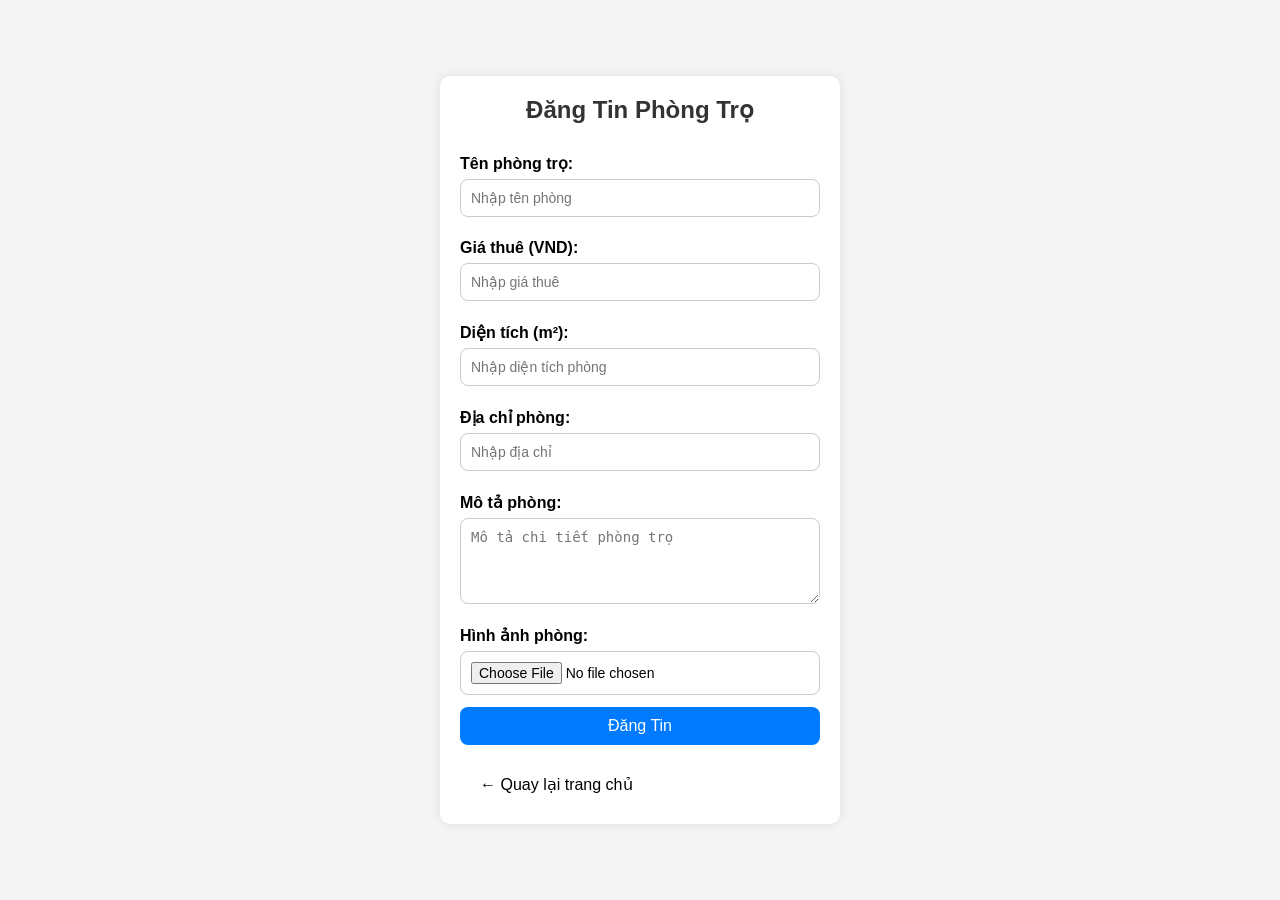
<file: Dang_tin.html>
<!DOCTYPE html>
<html lang="vi">
<head>
  <meta charset="UTF-8">
  <meta name="viewport" content="width=device-width, initial-scale=1.0">
  <title>Đăng Tin Phòng Trọ</title>
  <link rel="stylesheet" href="Dang_tin.css">
</head>
<body>
  <div class="container">
    <h2>Đăng Tin Phòng Trọ</h2>
    <form action="#" method="POST" class="form-container">
      <label for="roomName">Tên phòng trọ:</label>
      <input type="text" id="roomName" name="roomName" placeholder="Nhập tên phòng" required>

      <label for="roomPrice">Giá thuê (VND):</label>
      <input type="number" id="roomPrice" name="roomPrice" placeholder="Nhập giá thuê" required>

      <label for="roomSize">Diện tích (m²):</label>
      <input type="number" id="roomSize" name="roomSize" placeholder="Nhập diện tích phòng" required>

      <label for="roomLocation">Địa chỉ phòng:</label>
      <input type="text" id="roomLocation" name="roomLocation" placeholder="Nhập địa chỉ" required>

      <label for="roomDescription">Mô tả phòng:</label>
      <textarea id="roomDescription" name="roomDescription" rows="4" placeholder="Mô tả chi tiết phòng trọ" required></textarea>

      <label for="roomImage">Hình ảnh phòng:</label>
      <input type="file" id="roomImage" name="roomImage" accept="image/*">

      <button onclick="alert('Success')" type="submit" class="submit-btn">Đăng Tin</button>
    </form>
    <a href="index.html">← Quay lại trang chủ</a>
  </div>
</body>
</html>
</file>
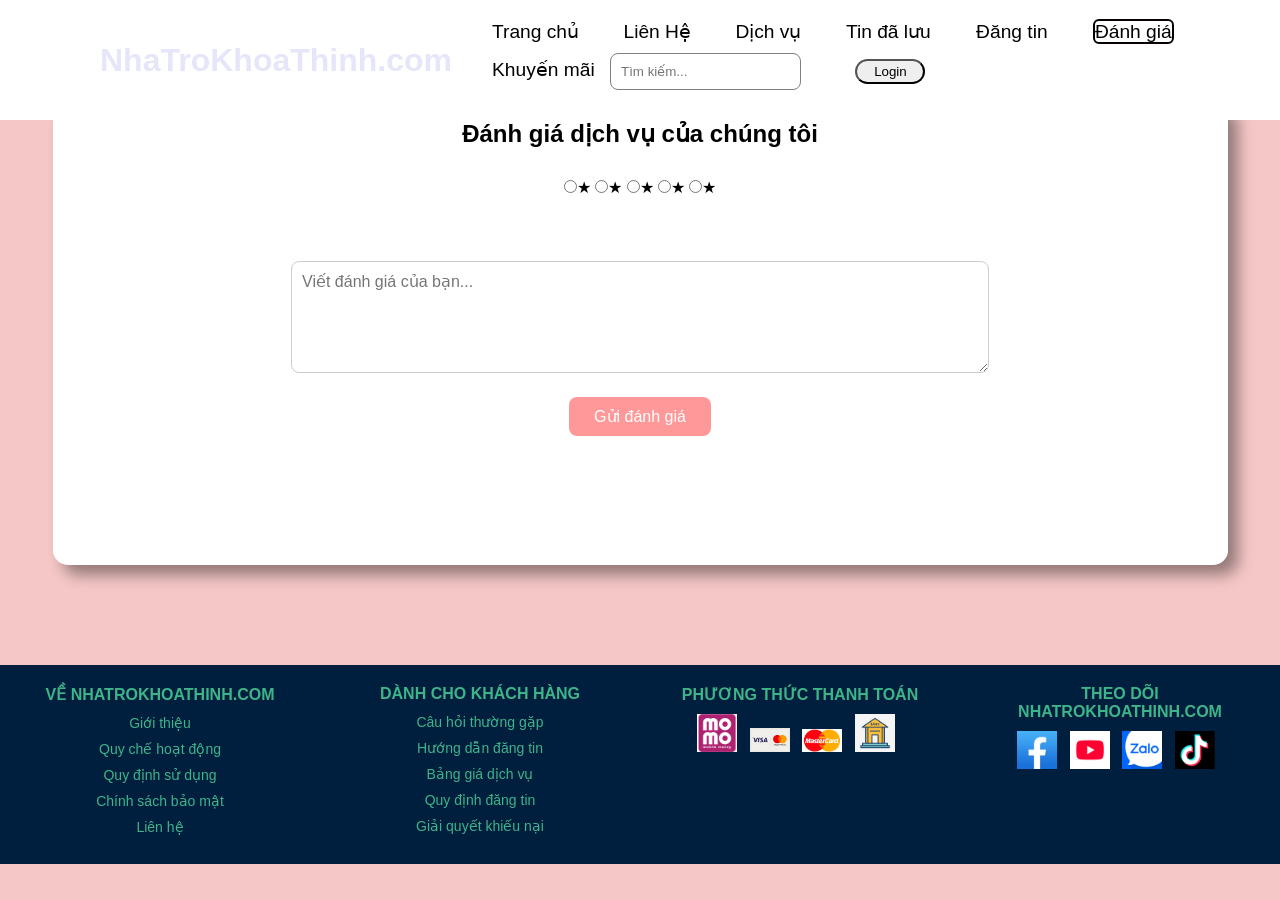
<file: danh_gia.html>
<!DOCTYPE html>
<html lang="en">
<head>
    <meta charset="UTF-8">
    <meta name="viewport" content="width=device-width, initial-scale=1.0">
    <title>Đánh giá</title>
    <link rel="stylesheet" href="danh_gia.css">
</head>
<body>
    <header>
        <h2 class="logo">NhaTroKhoaThinh.com</h2>
        <nav class="navigation">
            <a href="index.html">Trang chủ</a>
            <a href="lien_he.html" class="btnlienhe-popup">Liên Hệ</a>
            <a href="dich_vu.html">Dịch vụ</a>
            <a href="Quan-li-thue-phong.html">Tin đã lưu </a>
            <a href="Dang_tin.html">Đăng tin </a>
            <a href="danh-gia.html" class="btndanhgia-popup">Đánh giá</a>
            <a href="khuyen_mai.html">Khuyến mãi </a>
            <input type="text" class="search-box" placeholder="Tìm kiếm...">
            <a href="dang_nhap_dang_ky.html">
                <button class="btnlogin-popup">Login</button>
            </a>
        </nav>
    </header>

    <div class="Khung_danh_gia">
        <h2 style="text-align: center; margin-top: 20px;">Đánh giá dịch vụ của chúng tôi</h2>
    
        <div class="rating" id="rating" style="text-align: center; margin-top: 30px;">
            <input type="radio" id="star5" name="rating" value="5"><label for="star5" data-desc="Tuyệt vời">★</label>
            <input type="radio" id="star4" name="rating" value="4"><label for="star4" data-desc="Tốt">★</label>
            <input type="radio" id="star3" name="rating" value="3"><label for="star3" data-desc="Bình thường">★</label>
            <input type="radio" id="star2" name="rating" value="2"><label for="star2" data-desc="Tệ">★</label>
            <input type="radio" id="star1" name="rating" value="1"><label for="star1" data-desc="Rất tệ">★</label>
        </div>
    
        <div id="description" style="text-align: center; font-size: 18px; color: #333; margin-top: 10px; min-height: 24px;"></div>
    
        <div style="text-align: center; margin-top: 30px;">
            <textarea placeholder="Viết đánh giá của bạn..." rows="5" cols="70" style="padding: 10px; font-size: 16px; border-radius: 8px; border: 1px solid #ccc;"></textarea>
        </div>
    
        <div style="text-align: center; margin-top: 20px;">
            <button onclick="alert('Đã gửi thành công <3')" style="padding: 10px 25px; font-size: 16px; background-color: #ff9999; border: none; border-radius: 8px; color: white; cursor: pointer;">
                Gửi đánh giá
            </button>
        </div>
    </div>

    <footer>
        <div class="footer-container">
            <div class="footer-column">
                <h3>VỀ NHATROKHOATHINH.COM</h3>
                <ul>
                    <li><a href="#">Giới thiệu</a></li>
                    <li><a href="#">Quy chế hoạt động</a></li>
                    <li><a href="#">Quy định sử dụng</a></li>
                    <li><a href="#">Chính sách bảo mật</a></li>
                    <li><a href="lien_he.html">Liên hệ</a></li>
                </ul>
            </div>
    
            <div class="footer-column">
                <h3>DÀNH CHO KHÁCH HÀNG</h3>
                <ul>
                    <li><a href="#">Câu hỏi thường gặp</a></li>
                    <li><a href="#">Hướng dẫn đăng tin</a></li>
                    <li><a href="#">Bảng giá dịch vụ</a></li>
                    <li><a href="#">Quy định đăng tin</a></li>
                    <li><a href="#">Giải quyết khiếu nại</a></li>
                </ul>
            </div>
    
            <div class="footer-column">
                <h3>PHƯƠNG THỨC THANH TOÁN</h3>
                <div class="payment-methods">
                    <img src="momo.png" alt="MoMo">
                    <img src="visa.png" alt="Visa">
                    <img src="master_card.jpg" alt="MasterCard">
                    <img src="bank.png" alt="Ngân hàng">
                </div>
            </div>
    
            <div class="footer-column">
                <h3>THEO DÕI NHATROKHOATHINH.COM</h3>
                <div class="social-icons">
                    <a href="https://www.facebook.com/trinh.khoa.9083?locale=vi_VN"><img src="facebook.jpg" alt="Facebook"></a>
                    <a href="https://www.youtube.com/"><img src="youtube.png" alt="YouTube"></a>
                    <a href="https://chat.zalo.me/"><img src="zalo.png" alt="Zalo"></a>
                    <a href="https://www.tiktok.com/vi-VN/"><img src="tiktok.png" alt="TikTok"></a>
                </div>
            </div>
        </div>
    </footer>

    <script>
        const labels = document.querySelectorAll('.rating label');
        const descBox = document.getElementById('description');
    
        labels.forEach(label => {
            label.addEventListener('mouseenter', () => {
                descBox.textContent = label.getAttribute('data-desc');
            });
            label.addEventListener('mouseleave', () => {
                descBox.textContent = '';
            });
        });
    </script>

</body>
</html>
</file>
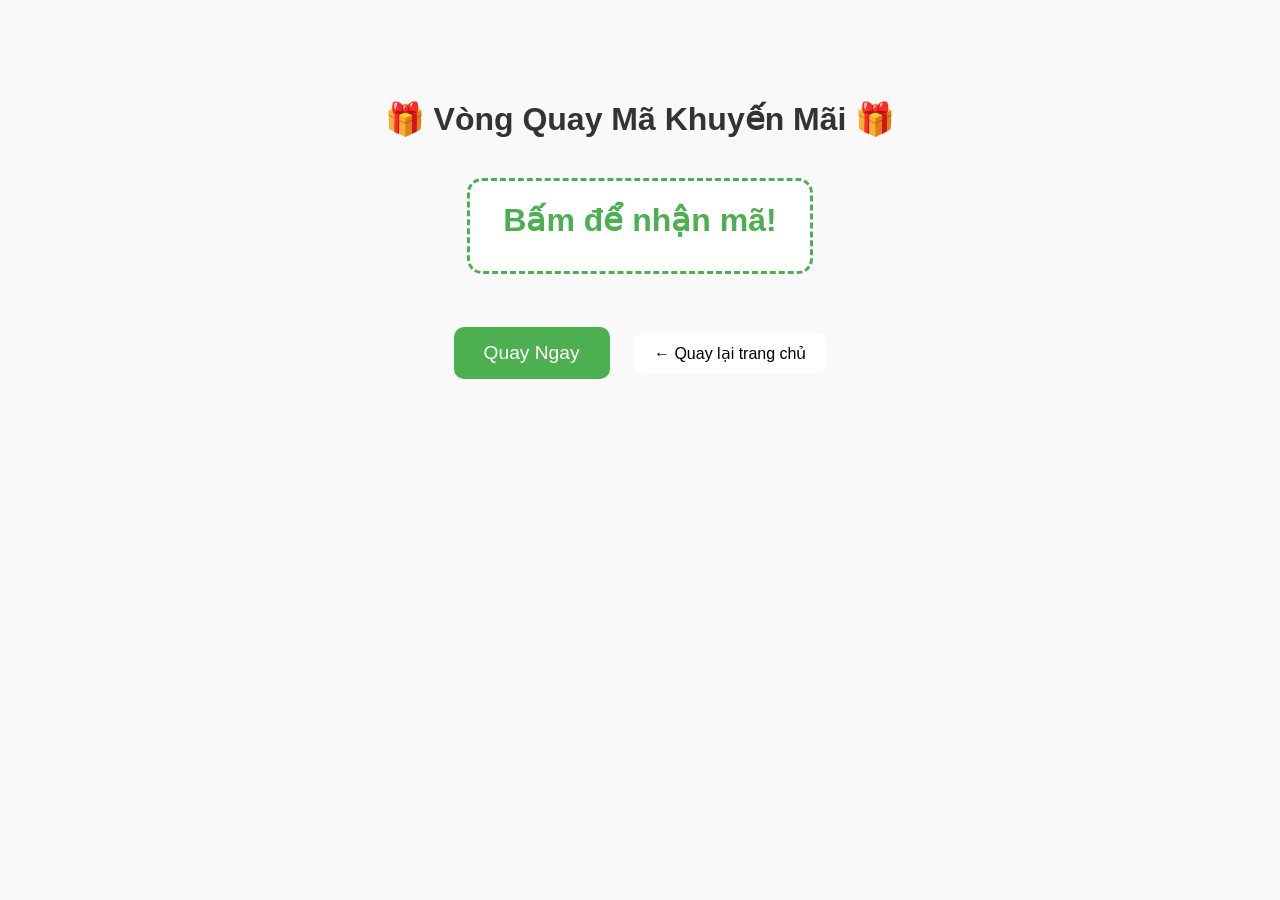
<file: khuyen_mai.html>
<!DOCTYPE html>
<html lang="vi">
<head>
  <meta charset="UTF-8">
  <title>Vòng Quay Mã Khuyến Mãi</title>
  <style>
    body {
      font-family: 'Segoe UI', sans-serif;
      text-align: center;
      margin-top: 100px;
      background: #f9f9f9;
    }

    h1 {
      color: #333;
    }

    #code-box {
      font-size: 2rem;
      margin: 40px auto;
      padding: 20px;
      width: 300px;
      background-color: #fff;
      border: 3px dashed #4caf50;
      border-radius: 15px;
      color: #4caf50;
      font-weight: bold;
      min-height: 50px;
    }

    button {
      padding: 15px 30px;
      font-size: 1.2rem;
      background-color: #4caf50;
      color: white;
      border: none;
      border-radius: 10px;
      cursor: pointer;
      transition: 0.3s;
    }

    button:hover {
      background-color: #1ff5c0;
    }
    a {
      display: inline-block;
      margin-top: 20px;
      margin-left: 20px;
      text-decoration: none;
      background-color: #ffffff;
      color: rgb(0, 0, 0);
      padding: 10px 20px;
      border-radius: 8px;
    }

    a:hover {
      background-color: rgb(197, 193, 193);
    }
  </style>
</head>
<body>

  <h1>🎁 Vòng Quay Mã Khuyến Mãi 🎁</h1>

  <div id="code-box">Bấm để nhận mã!</div>
  <button onclick="spin()">Quay Ngay</button>

  <script>
    const promoCodes = [
      "GIAM10K",
      "FREESHIP20",
      "TANG30K",
      "LUCKY40",
      "SALE50%",
      "FREE100K",
      "KHOAIVIP2025",
      "Chúc bạn may mắn lần  sau ",
      "giảm 50% voucher đặt xe",

    ];

    function spin() {
      const codeBox = document.getElementById("code-box");
      const randomIndex = Math.floor(Math.random() * promoCodes.length);
      const randomCode = promoCodes[randomIndex];

      codeBox.textContent = "🎲 Đang quay...";
      setTimeout(() => {
        codeBox.textContent = `🎉 Mã của bạn: ${randomCode}`;
      }, 1000);
    }
  </script>
<a href="index.html">← Quay lại trang chủ</a>
</body>
</html>
</file>
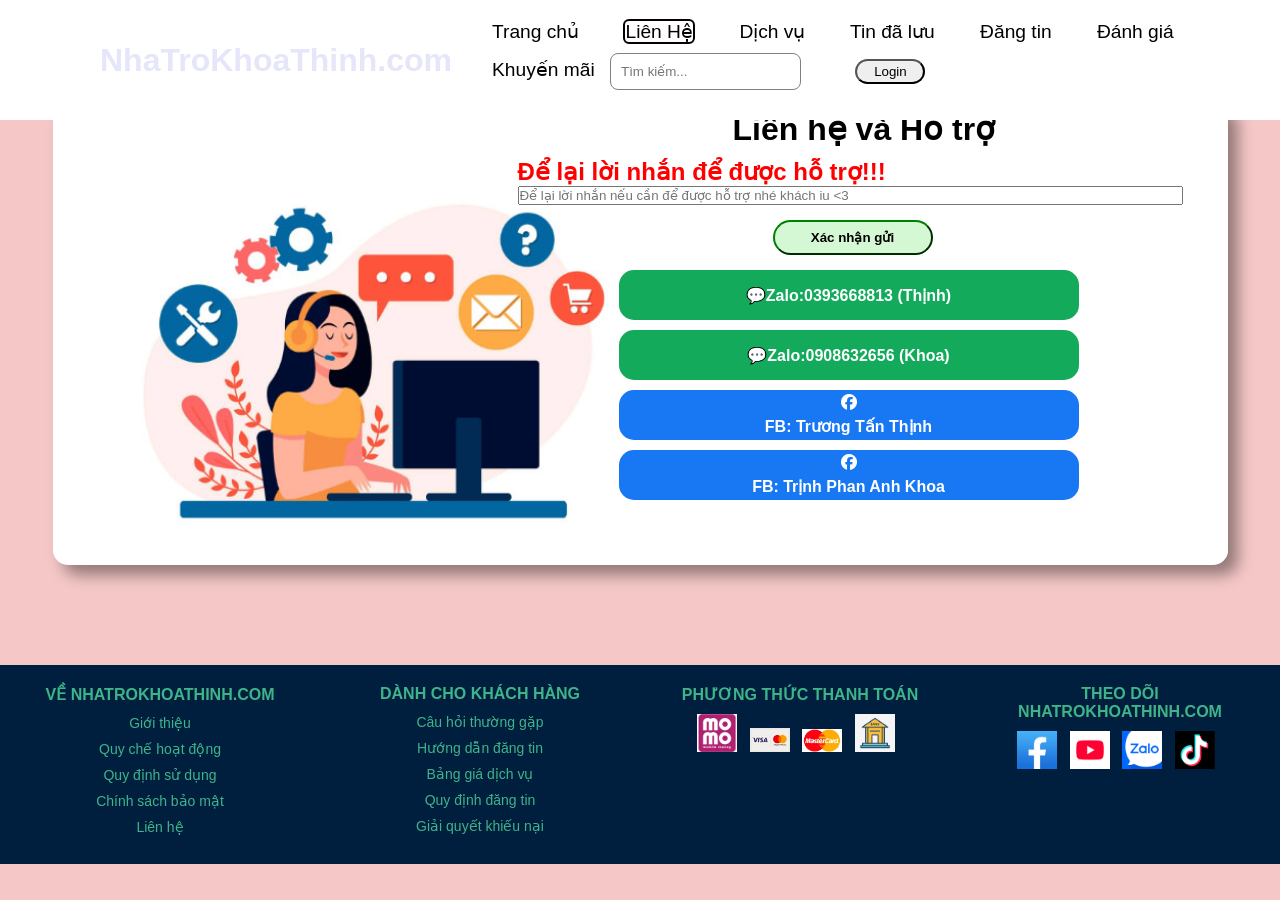
<file: lien_he.html>
<!DOCTYPE html>
<html lang="vi">
<head>
    <meta charset="UTF-8">
    <meta name="viewport" content="width=device-width, initial-scale=1.0">
    <title>Liên hệ</title>
    <link rel="stylesheet" href="lien_he.css">
    <link rel="stylesheet" href="https://cdnjs.cloudflare.com/ajax/libs/font-awesome/6.4.2/css/all.min.css">
</head>
<body>
    <header>
        <h2 class="logo">NhaTroKhoaThinh.com</h2>
        <nav class="navigation">
            <a href="index.html">Trang chủ</a>
            <a href="lien_he.html" class="btnlienhe-popup">Liên Hệ</a>
            <a href="dich_vu.html">Dịch vụ</a>
            <a href="Quan-li-thue-phong.html">Tin đã lưu </a>
            <a href="Dang_tin.html">Đăng tin </a>
            <a href="danh_gia.html">Đánh giá</a>
            <a href="khuyen_mai.html">Khuyến mãi </a>
            <input type="text" class="search-box" placeholder="Tìm kiếm...">
            <a href="dang_nhap_dang_ky.html">
                <button class="btnlogin-popup">Login</button>
            </a>
        </nav>
    </header>

    <div class="Khung_lien_he">
        <div class="name1">
            <h1>Liên hệ và Hỗ trợ</h1>
        </div>

        <div class="Anh">
            <img src="Cham-soc-KH.jpg" class="HA" alt="Ảnh chăm sóc khách hàng">
        </div>

        <div class="Khung_nhan">
            <h2 class="chu-nhan">Để lại lời nhắn để được hỗ trợ!!!</h2>

            <form action="" method="POST">
                <input type="text" class="TEXT" name="Loi_nhan" placeholder="Để lại lời nhắn nếu cần để được hỗ trợ nhé khách iu <3">
                <button type="submit" class="submit"><b>Xác nhận gửi</b></button>
            </form>

            <p id="successMsg" style="color: green; font-weight: bold;"></p>
        </div>

        <div class="Zalo-container">
            <a href="https://zalo.me/0393668813" target="_blank" style="text-decoration: none; color: inherit;">
                <div class="Zalo1"><b>💬Zalo:0393668813 (Thịnh)</b></div>
            </a>
            <a href="https://zalo.me/0908632656" target="_blank" style="text-decoration: none; color: inherit;">
                <div class="Zalo2"><b>💬Zalo:0908632656 (Khoa)</b></div>
            </a>
        </div>

        <div class="fb-container">
            <a href="https://www.facebook.com/thinh.tan.9674/" target="_blank" style="text-decoration: none; color: inherit;">
                <div class="Facebook1"><i class="fa-brands fa-facebook"></i><b> FB: Trương Tấn Thịnh</b></div>
            </a>
            <a href="https://www.facebook.com/trinh.khoa.9083?locale=vi_VN" target="_blank" style="text-decoration: none; color: inherit;">
                <div class="Facebook2"><i class="fa-brands fa-facebook"></i><b> FB: Trịnh Phan Anh Khoa</b></div>
            </a>
        </div>
    </div>

    <footer>
        <div class="footer-container">
            <div class="footer-column">
                <h3>VỀ NHATROKHOATHINH.COM</h3>
                <ul>
                    <li><a href="#">Giới thiệu</a></li>
                    <li><a href="#">Quy chế hoạt động</a></li>
                    <li><a href="#">Quy định sử dụng</a></li>
                    <li><a href="#">Chính sách bảo mật</a></li>
                    <li><a href="lien_he.html">Liên hệ</a></li>
                </ul>
            </div>
    
            <div class="footer-column">
                <h3>DÀNH CHO KHÁCH HÀNG</h3>
                <ul>
                    <li><a href="#">Câu hỏi thường gặp</a></li>
                    <li><a href="#">Hướng dẫn đăng tin</a></li>
                    <li><a href="#">Bảng giá dịch vụ</a></li>
                    <li><a href="#">Quy định đăng tin</a></li>
                    <li><a href="#">Giải quyết khiếu nại</a></li>
                </ul>
            </div>
    
            <div class="footer-column">
                <h3>PHƯƠNG THỨC THANH TOÁN</h3>
                <div class="payment-methods">
                    <img src="momo.png" alt="MoMo">
                    <img src="visa.png" alt="Visa">
                    <img src="master_card.jpg" alt="MasterCard">
                    <img src="bank.png" alt="Ngân hàng">
                </div>
            </div>
    
            <div class="footer-column">
                <h3>THEO DÕI NHATROKHOATHINH.COM</h3>
                <div class="social-icons">
                    <a href="https://www.facebook.com/trinh.khoa.9083?locale=vi_VN"><img src="facebook.jpg" alt="Facebook"></a>
                    <a href="https://www.youtube.com/"><img src="youtube.png" alt="YouTube"></a>
                    <a href="https://chat.zalo.me/"><img src="zalo.png" alt="Zalo"></a>
                    <a href="https://www.tiktok.com/vi-VN/"><img src="tiktok.png" alt="TikTok"></a>
                </div>
            </div>
        </div>
    </footer>

    <script src="lien_he.js"></script>
        
</body>
</html>
</file>
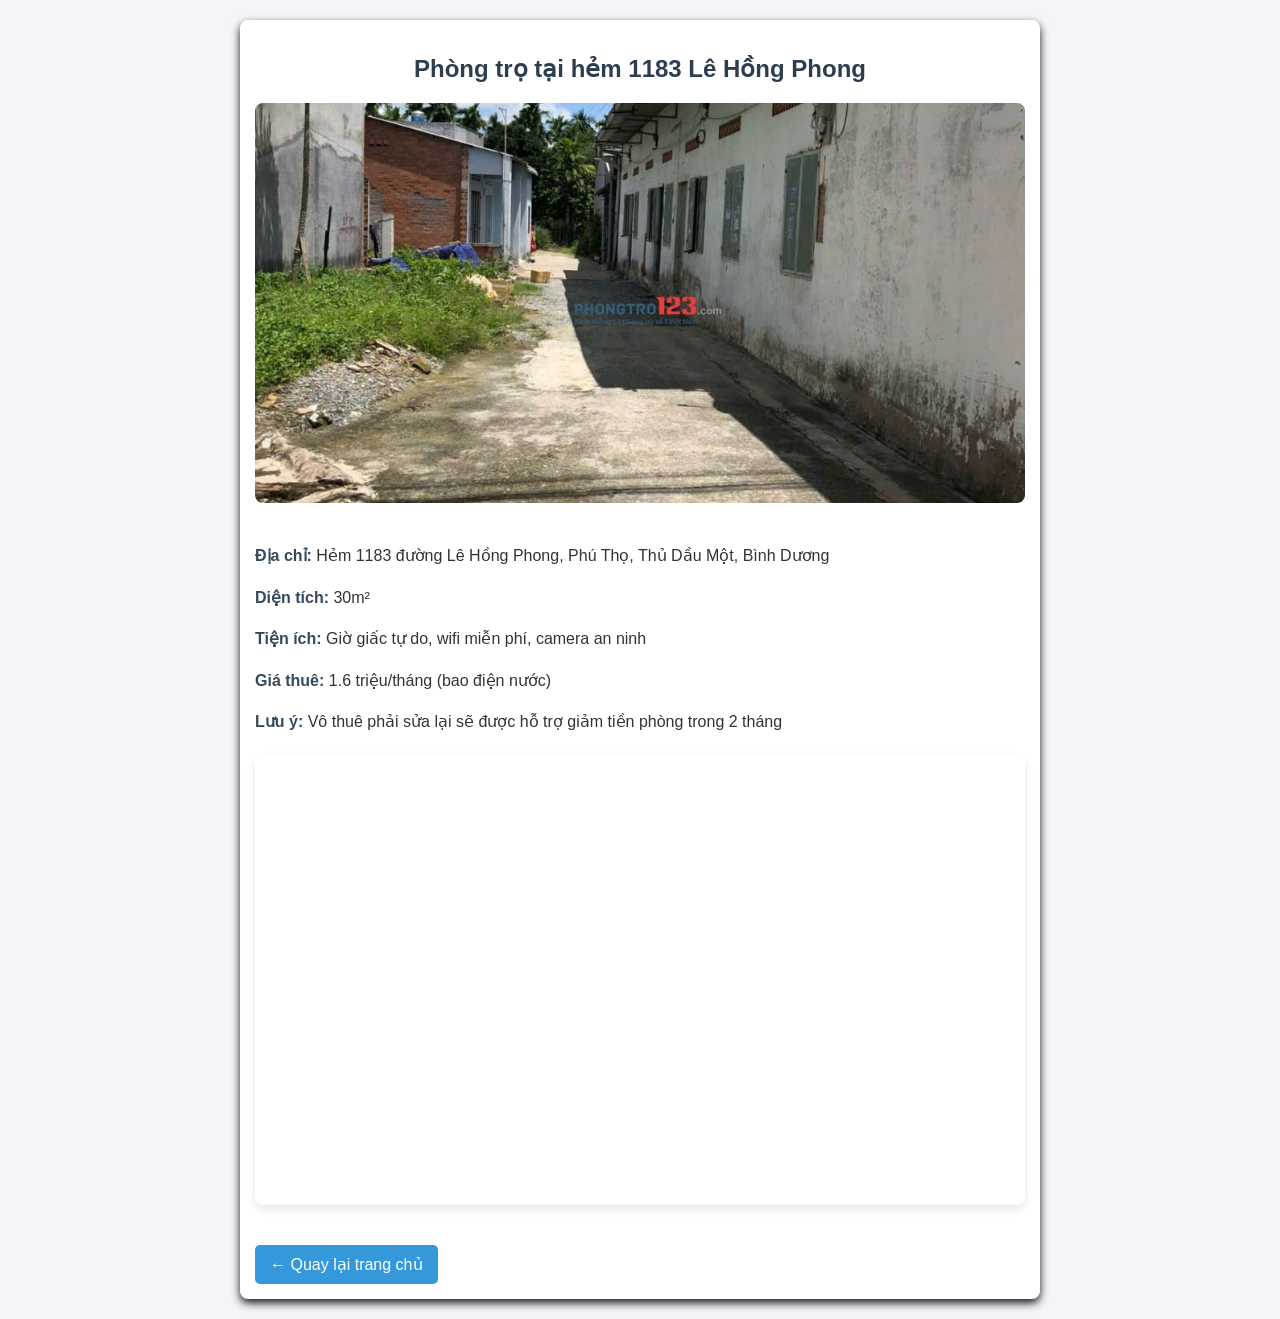
<file: phòng 1.html>
<!DOCTYPE html>
<html lang="vi">
<head>
    <meta charset="UTF-8">
    <title>Chi tiết phòng trọ 1</title>
    <link rel="stylesheet" href="phòng 1.css">
</head>
<body>
    <div class="container">
    <h2>Phòng trọ tại hẻm 1183 Lê Hồng Phong</h2>

    <img src="NT1.jpg" alt="ảnh nhà trọ">

    <p><b>Địa chỉ:</b> Hẻm 1183 đường Lê Hồng Phong, Phú Thọ, Thủ Dầu Một, Bình Dương</p>
    <p><b>Diện tích:</b> 30m²</p>
    <p><b>Tiện ích:</b> Giờ giấc tự do, wifi miễn phí, camera an ninh</p>
    <p><b>Giá thuê:</b> 1.6 triệu/tháng (bao điện nước)</p>
    <p><b>Lưu ý:</b> Vô thuê phải sửa lại sẽ được hỗ trợ giảm tiền phòng trong 2 tháng</p>
    <iframe src="https://www.google.com/maps/embed?pb=!1m18!1m12!1m3!1d3917.0875703028537!2d106.66386647401967!3d10.956757555843692!2m3!1f0!2f0!3f0!3m2!1i1024!2i768!4f13.1!3m3!1m2!1s0x3174d6d100f06f81%3A0x7e1c87aff0299ff9!2zMTE4MyBMw6ogSOG7k25nIFBob25nLCBQaMO6IFRo4buNLCBUaOG7pyBE4bqndSBN4buZdCwgQsOsbmggRMawxqFuZywgVmnhu4d0IE5hbQ!5e0!3m2!1svi!2s!4v1743776348193!5m2!1svi!2s" width="600" height="450" style="border:0;" allowfullscreen="" loading="lazy" referrerpolicy="no-referrer-when-downgrade"></iframe>
    <a href="index.html">← Quay lại trang chủ</a>
    </div>
</body>
</html>
</file>
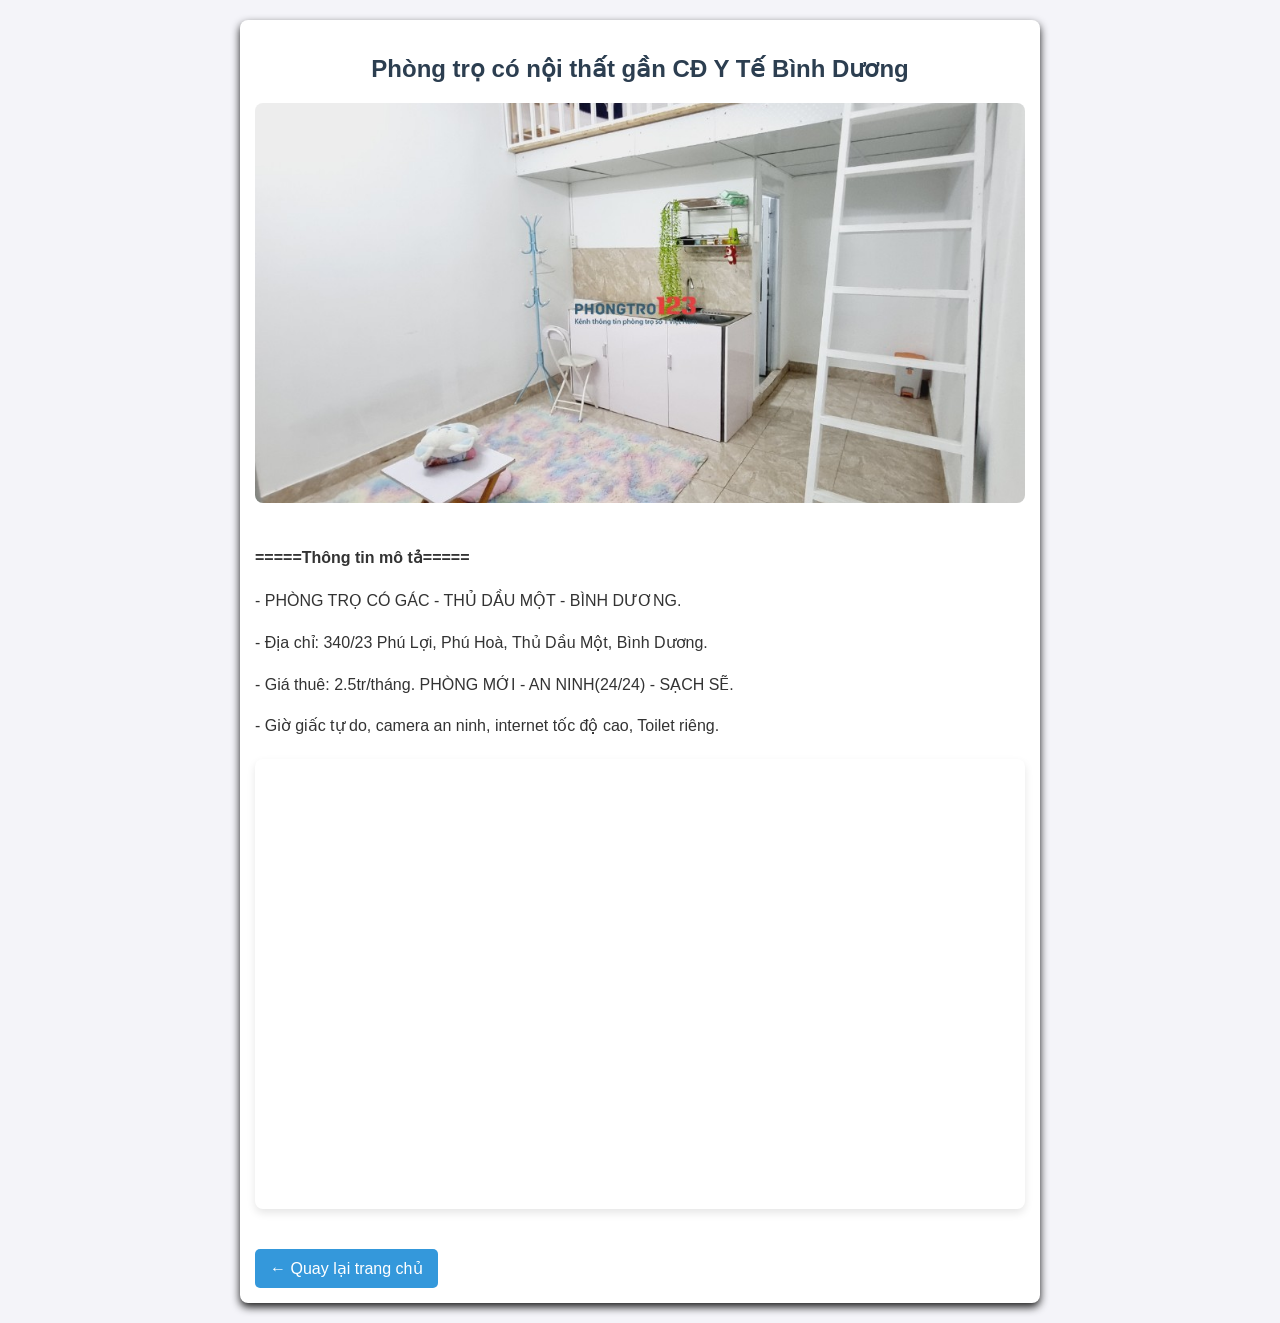
<file: phòng 2.html>
<!DOCTYPE html>
<html lang="vi">
<head>
    <meta charset="UTF-8">
    <title>Thông tin chi tiết phòng 2</title>
    <link rel="stylesheet" href="phòng 2.css">
</head>
<body>
    <div class="container">
    <h2>Phòng trọ có nội thất gần CĐ Y Tế Bình Dương</h2>
    <img src="NT2.jpg" alt="ảnh nhà trọ">
    <h4>=====Thông tin mô tả=====</h4>
        <p>- PHÒNG TRỌ CÓ GÁC - THỦ DẦU MỘT - BÌNH DƯƠNG.</p>
        <p>- Địa chỉ: 340/23 Phú Lợi, Phú Hoà, Thủ Dầu Một, Bình Dương.</p>
        <p>- Giá thuê: 2.5tr/tháng. PHÒNG MỚI - AN NINH(24/24) - SẠCH SẼ.</p>
        <p>- Giờ giấc tự do, camera an ninh, internet tốc độ cao, Toilet riêng.</p>
        <iframe src="https://www.google.com/maps/embed?pb=!1m18!1m12!1m3!1d3916.7530073496723!2d106.67579497401995!3d10.982006555370209!2m3!1f0!2f0!3f0!3m2!1i1024!2i768!4f13.1!3m3!1m2!1s0x3174d0df3d67dda1%3A0xb12be79f54dc541c!2zMjMgMzQwLCBQaMO6IEhvw6AsIFRo4bunIEThuqd1IE3hu5l0LCBCw6xuaCBExrDGoW5nLCBWaeG7h3QgTmFt!5e0!3m2!1svi!2s!4v1743777021573!5m2!1svi!2s" width="600" height="450" style="border:0;" allowfullscreen="" loading="lazy" referrerpolicy="no-referrer-when-downgrade"></iframe>
    <a href="index.html">← Quay lại trang chủ</a>
    </div>
</body>
</html>
</file>
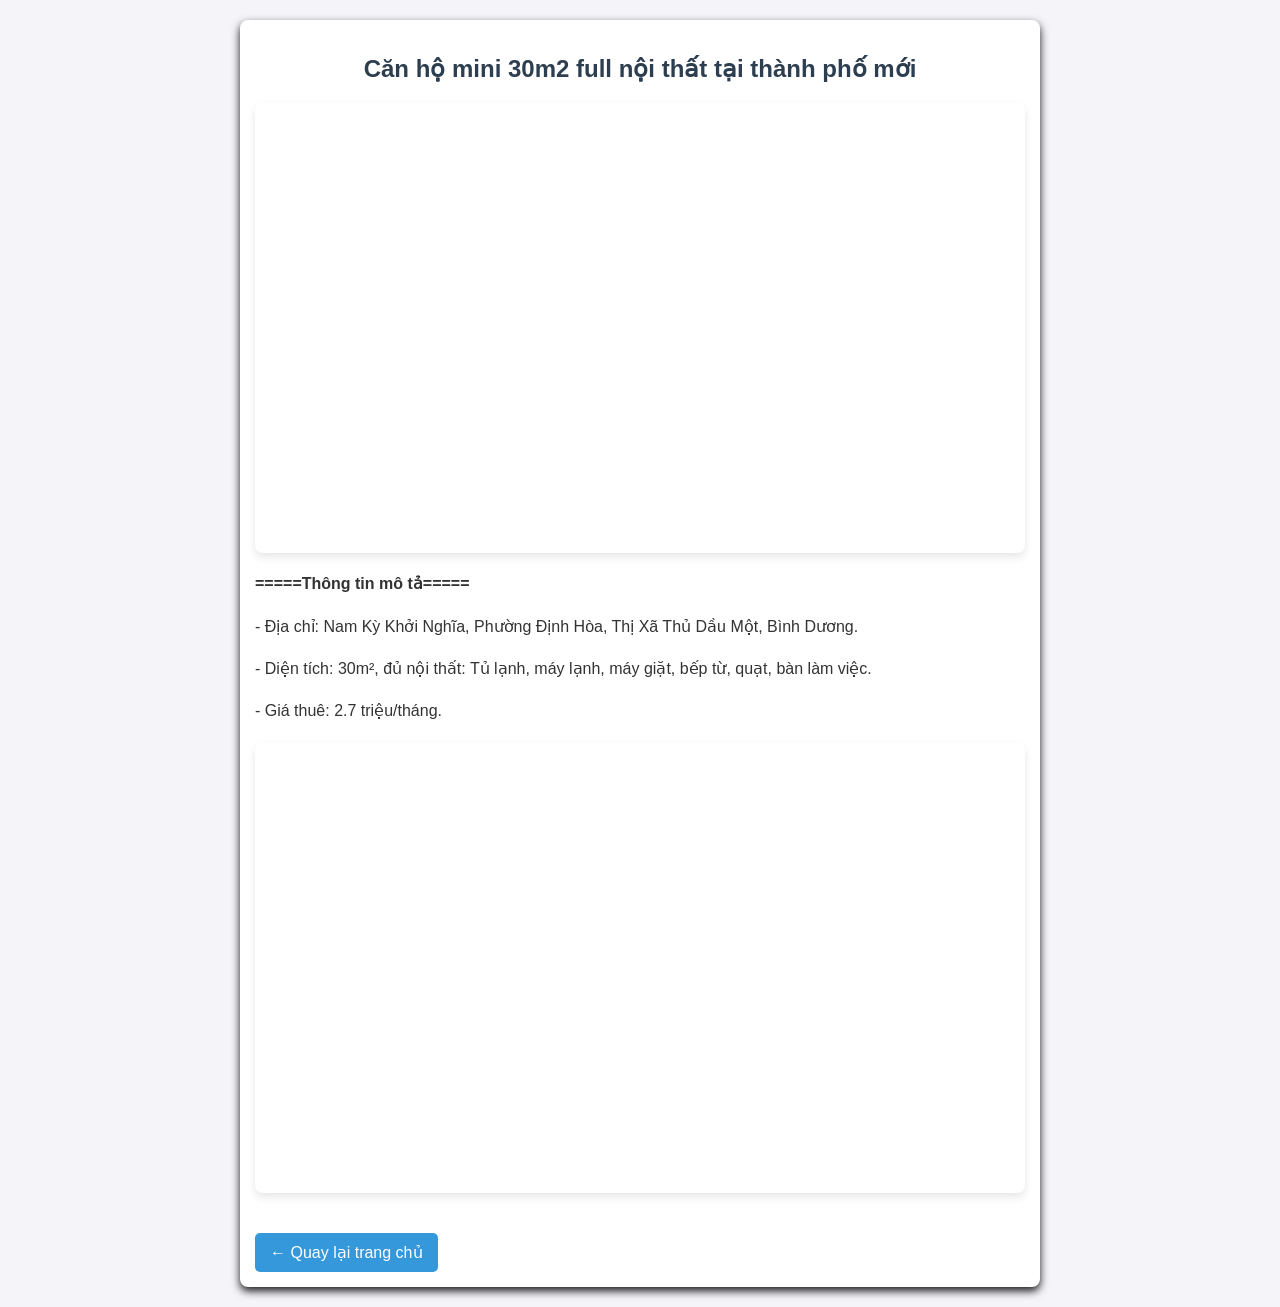
<file: phòng 4.html>
<!DOCTYPE html>
<html lang="en">
<head>
    <meta charset="UTF-8">
    <meta name="viewport" content="width=device-width, initial-scale=1.0">
    <title>Thông tin chi tiết phòng 4</title>
    <link rel="stylesheet" href="phòng 4.css">
    
</head>
<body>
    <div class="container">
    <div class="NT4">
        <h2> Căn hộ mini 30m2 full nội thất tại thành phố mới</h2>
        <iframe src="https://www.youtube.com/embed/aixAC2UC_L4" allowfullscreen></iframe>
  
    <h4>=====Thông tin mô tả=====</h4>
    <p>- Địa chỉ: Nam Kỳ Khởi Nghĩa, Phường Định Hòa, Thị Xã Thủ Dầu Một, Bình Dương.</p>
    <p>- Diện tích: 30m², đủ nội thất: Tủ lạnh, máy lạnh, máy giặt, bếp từ, quạt, bàn làm việc.</p>
    <p>- Giá thuê: 2.7 triệu/tháng.</p>
        <iframe src="https://www.google.com/maps/embed?pb=!1m18!1m12!1m3!1d3915.770647324828!2d106.66576467402098!3d11.055814753980256!2m3!1f0!2f0!3f0!3m2!1i1024!2i768!4f13.1!3m3!1m2!1s0x3174ce29089f011f%3A0x641e3af320fcc5b8!2zTmFtIEvhu7MgS2jhu59pIE5naMSpYSwgSMOyYSBQaMO6LCBUcC4gVGjhu6cgROG6p3UgTeG7mXQsIELDrG5oIETGsMahbmcsIFZp4buHdCBOYW0!5e0!3m2!1svi!2s!4v1743780289523!5m2!1svi!2s" width="600" height="450" style="border:0;" allowfullscreen="" loading="lazy" referrerpolicy="no-referrer-when-downgrade"></iframe>
        <a href="index.html">← Quay lại trang chủ</a>
     </div>
    </div>
</body>
</html>
</file>
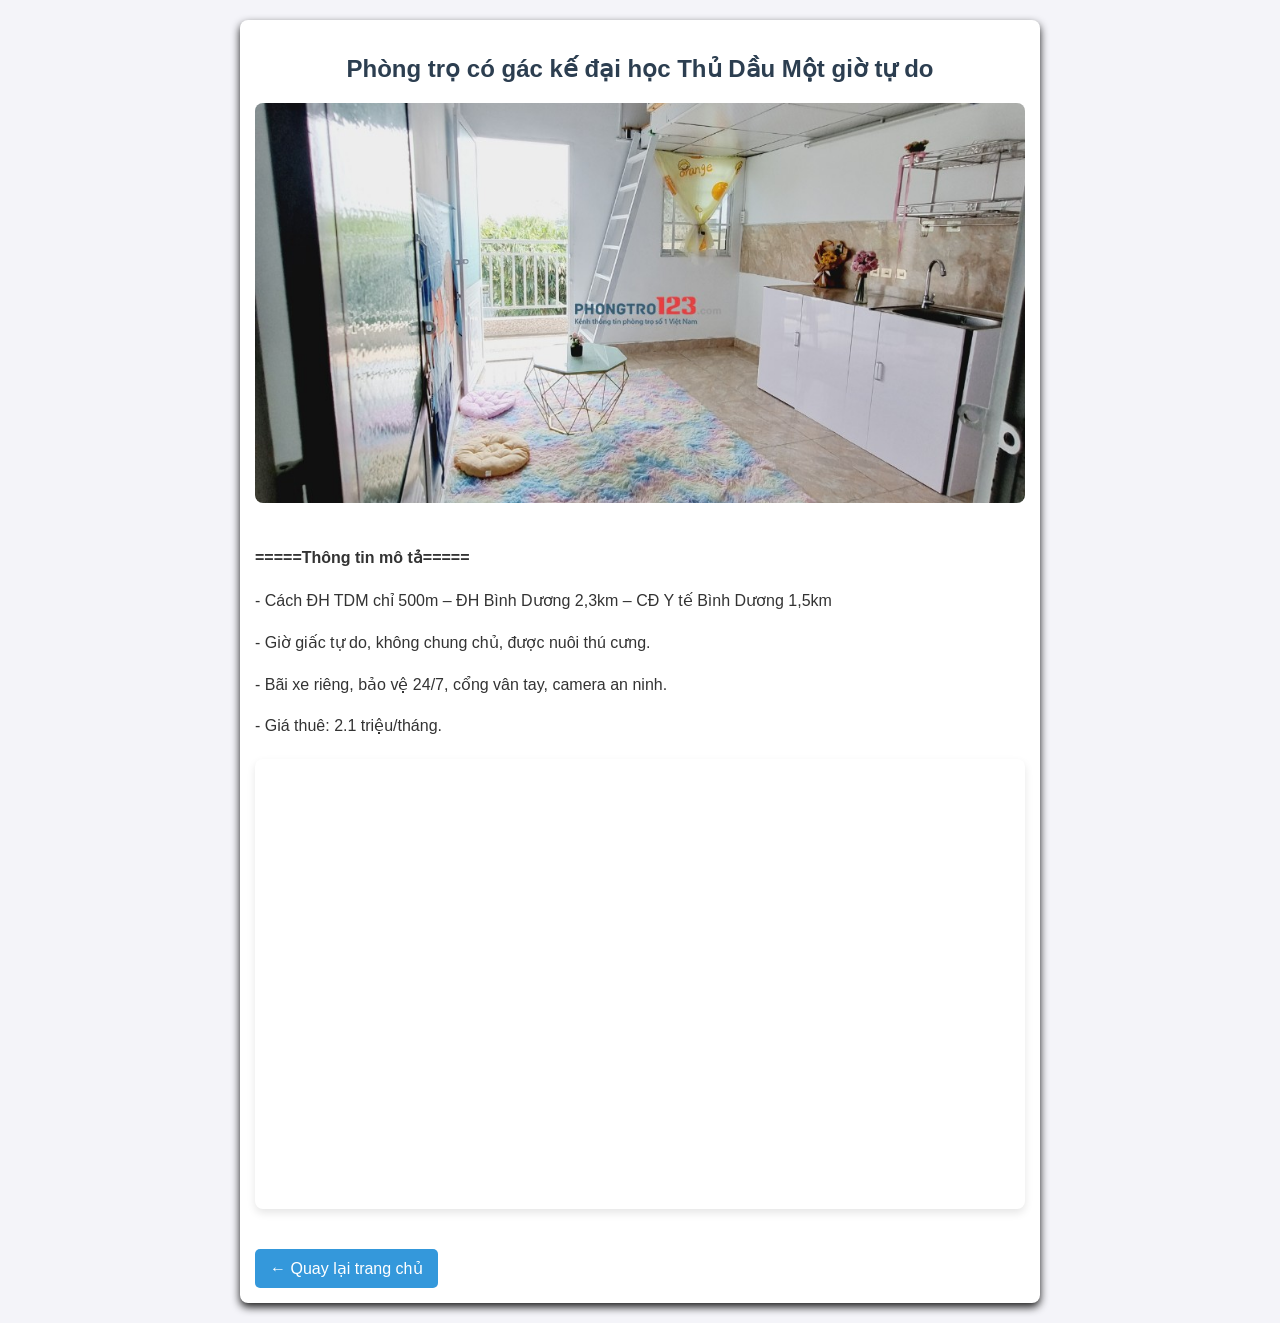
<file: phòng 5.html>
<!DOCTYPE html>
   <html lang="vi">
    <head>
        <meta charset="UTF-8">
        <title>Thông tin chi tiết phòng 5</title>
        <link rel="stylesheet" href="phòng 5.css">
    </head>
    <body>
        <div class="container">
        <h2>Phòng trọ có gác kế đại học Thủ Dầu Một giờ tự do</h2>
        <img src="NT5.jpg" alt="ảnh nhà trọ">
        <h4>=====Thông tin mô tả=====</h4>
        <p>- Cách ĐH TDM chỉ 500m – ĐH Bình Dương 2,3km – CĐ Y tế Bình Dương 1,5km️</p>
        <p>- Giờ giấc tự do, không chung chủ, được nuôi thú cưng.</p>
        <p>- Bãi xe riêng, bảo vệ 24/7, cổng vân tay, camera an ninh.</p>
        <p>- Giá thuê: 2.1 triệu/tháng.</p>
     <iframe src="https://www.google.com/maps/embed?pb=!1m18!1m12!1m3!1d3916.7530073496723!2d106.67579497401995!3d10.982006555370209!2m3!1f0!2f0!3f0!3m2!1i1024!2i768!4f13.1!3m3!1m2!1s0x3174d0df3d67dda1%3A0xb12be79f54dc541c!2zMjMgMzQwLCBQaMO6IEhvw6AsIFRo4bunIEThuqd1IE3hu5l0LCBCw6xuaCBExrDGoW5nLCBWaeG7h3QgTmFt!5e0!3m2!1svi!2s!4v1743777021573!5m2!1svi!2s" width="600" height="450" style="border:0;" allowfullscreen="" loading="lazy" referrerpolicy="no-referrer-when-downgrade"></iframe>
        <a href="index.html">← Quay lại trang chủ</a>
        </div>
    </body>
    </html>
</file>
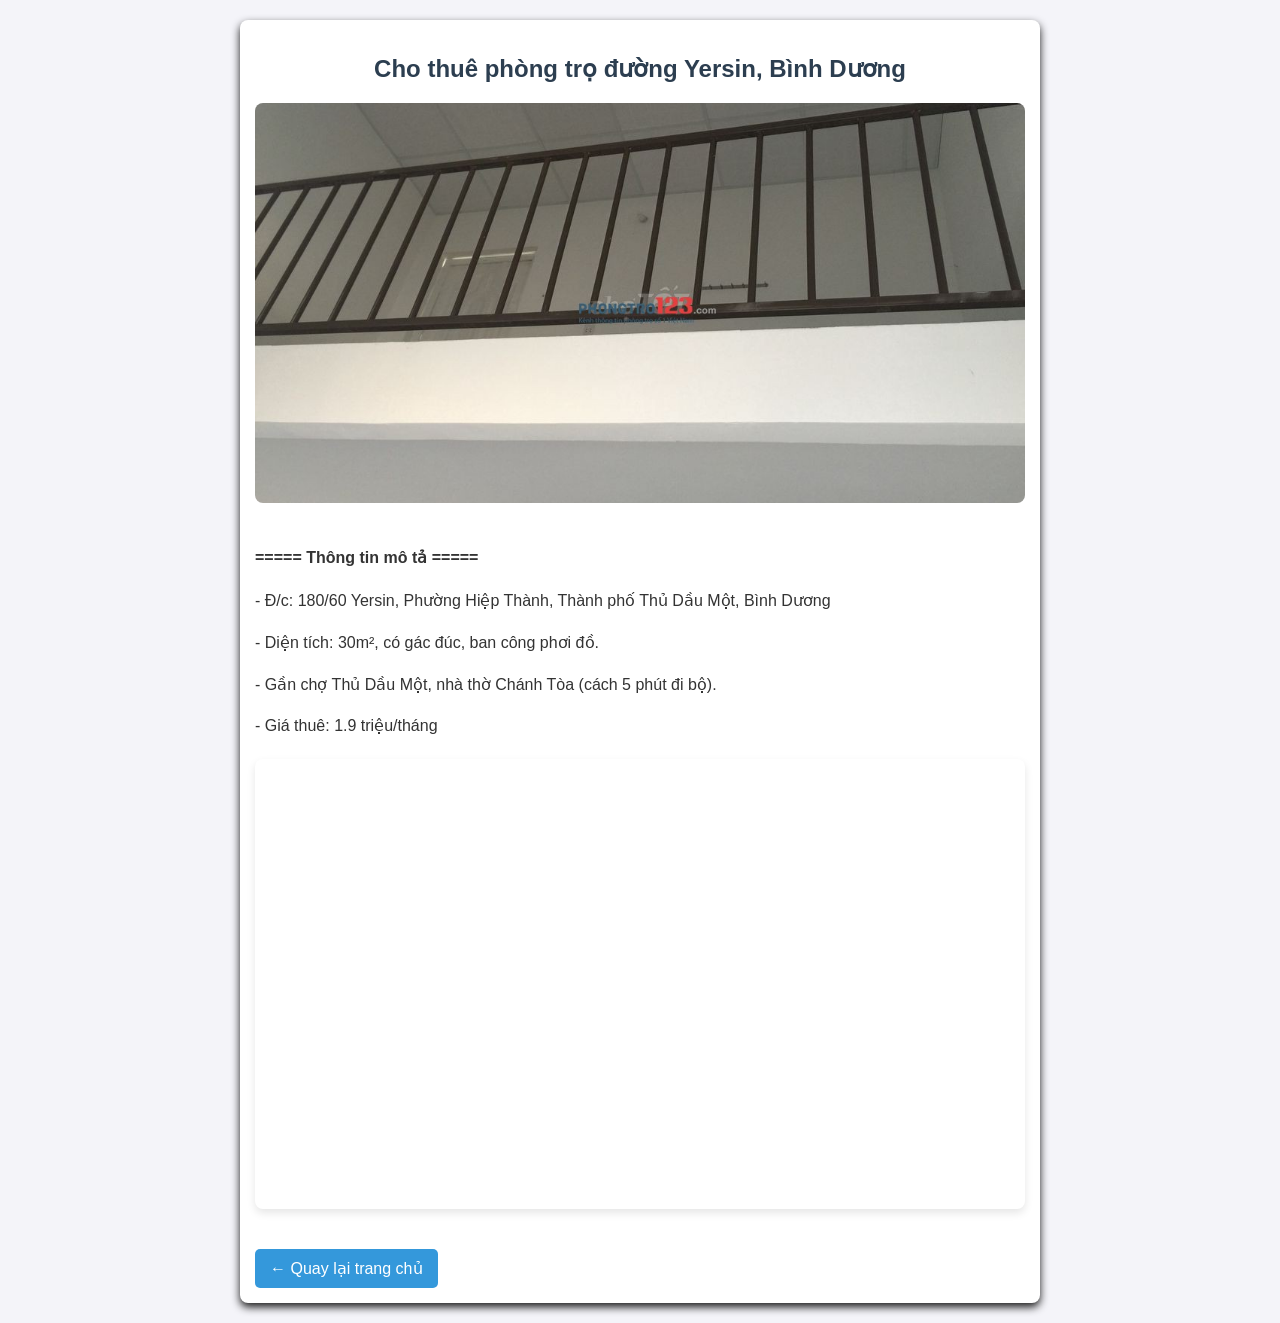
<file: phòng 6.html>
<!DOCTYPE html>
<html lang="en">
<head>
    <meta charset="UTF-8">
    <meta name="viewport" content="width=device-width, initial-scale=1.0">
    <title>Thông tin chi tiết phòng 6</title>
    <link rel="stylesheet" href="phòng 6.css">
</head>
<body>
    <div class="container">
    <h2>Cho thuê phòng trọ đường Yersin, Bình Dương</h2>
    <img src="NT6.2.jpg" alt="ảnh nhà trọ">
    <h4>===== Thông tin mô tả =====</h4>
    <p>- Đ/c: 180/60 Yersin, Phường Hiệp Thành, Thành phố Thủ Dầu Một, Bình Dương</p>
    <p>- Diện tích: 30m², có gác đúc, ban công phơi đồ.</p>
    <p>- Gần chợ Thủ Dầu Một, nhà thờ Chánh Tòa (cách 5 phút đi bộ).</p>
    <p>- Giá thuê: 1.9 triệu/tháng</p>
    <iframe src="https://www.google.com/maps/embed?pb=!1m18!1m12!1m3!1d3916.7228754290404!2d106.65658877402002!3d10.984277755327524!2m3!1f0!2f0!3f0!3m2!1i1024!2i768!4f13.1!3m3!1m2!1s0x3174d13c2578d027%3A0x2aaa89aa89b32cd5!2zMTgwLzYwLzEgWWVyc2luLCBQaMaw4budbmcsIFRo4bunIEThuqd1IE3hu5l0LCBCw6xuaCBExrDGoW5nLCBWaeG7h3QgTmFt!5e0!3m2!1svi!2s!4v1743781960305!5m2!1svi!2s" width="600" height="450" style="border:0;" allowfullscreen="" loading="lazy" referrerpolicy="no-referrer-when-downgrade"></iframe>
    <a href="index.html">← Quay lại trang chủ</a>
    </div>
</body>
</html>
</file>
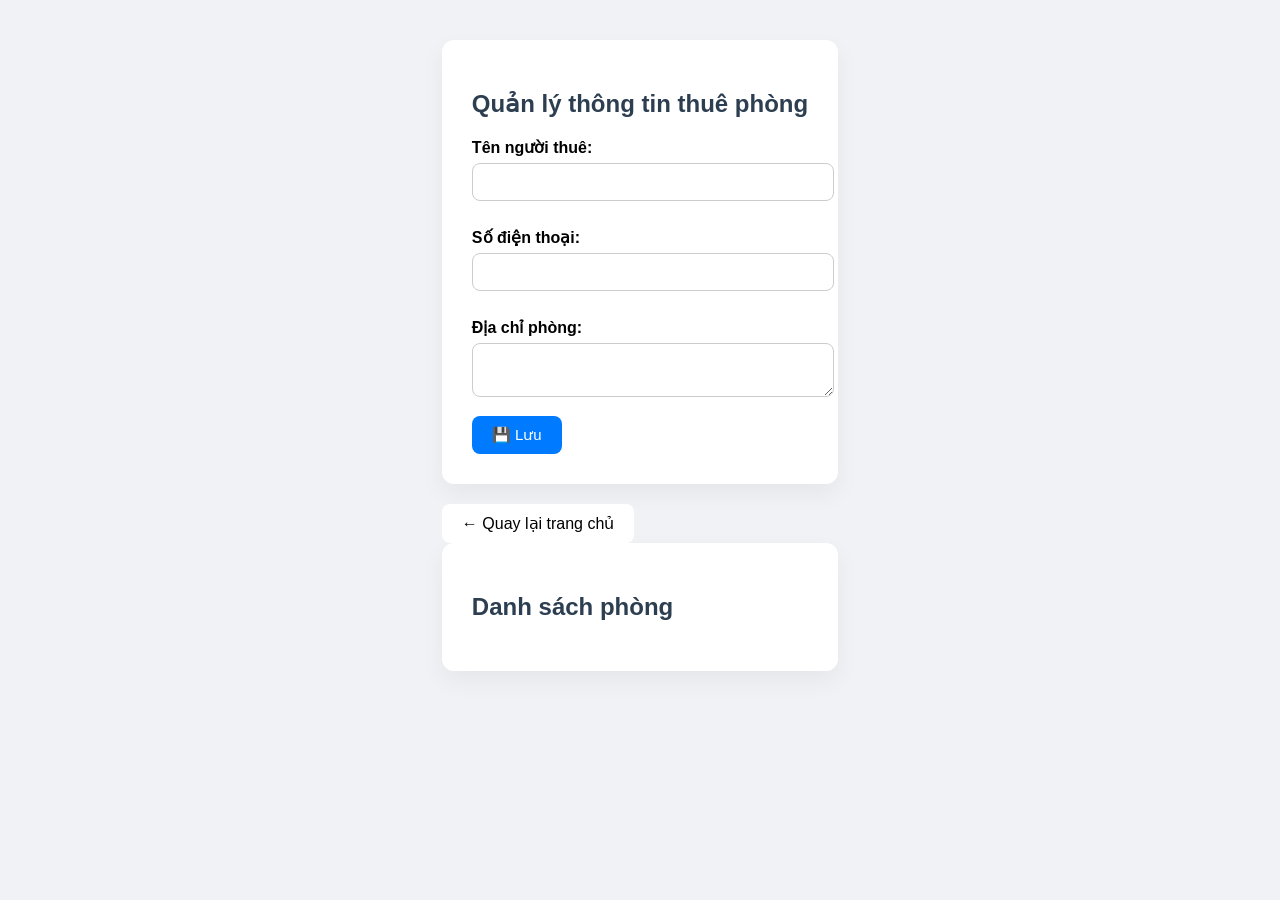
<file: Quan-li-thue-phong.html>
<!DOCTYPE html>
<html lang="vi">
<head>
  <meta charset="UTF-8">
  <meta name="viewport" content="width=device-width, initial-scale=1.0">
  <title>Quản lý thuê phòng</title>
  <style>
    body {
      font-family: "Segoe UI", sans-serif;
      background-color: #f0f2f5;
      margin: 0;
      padding: 40px;
      display: flex;
      justify-content: center;
    }

    /* .main-wrapper {
      display: flex;
      gap: 30px;
      max-width: 1200px;
      width: 100%;
    } */

    .form-section, .dsphong-section {
      background-color: #ffffff;
      border-radius: 12px;
      padding: 30px;
      box-shadow: 0 10px 25px rgba(0,0,0,0.05);
      flex: 1;
    }

    h2 {
      color: #2c3e50;
      margin-bottom: 20px;
    }

    label {
      font-weight: 600;
      margin-top: 12px;
      display: block;
    }

    input, textarea {
      width: 100%;
      padding: 10px 12px;
      margin-top: 6px;
      margin-bottom: 15px;
      border: 1px solid #ccc;
      border-radius: 8px;
      font-size: 14px;
    }

    button {
      padding: 10px 20px;
      background-color: #007bff;
      color: white;
      border: none;
      border-radius: 8px;
      cursor: pointer;
      font-size: 15px;
      transition: background-color 0.2s;
    }

    button:hover {
      background-color: #4a4a4a;
    }

    a {
      display: inline-block;
      margin-top: 20px;
      text-decoration: none;
      background-color: #ffffff;
      color: rgb(0, 0, 0);
      padding: 10px 20px;
      border-radius: 8px;
    }

    a:hover {
      background-color: rgb(197, 193, 193);
    }

    .phong-container {
      margin-top: 10px;
    }

    .phong {
      padding: 15px;
      border-bottom: 1px solid #eee;
    }
  </style>
</head>
<body>
  <div class="container">
    <div class="form-section">
      <h2>Quản lý thông tin thuê phòng</h2>
      <label for="ten">Tên người thuê:</label>
      <input type="text" id="ten" />
      
      <label for="sdt">Số điện thoại:</label>
      <input type="text" id="sdt" />
      
      <label for="diachi">Địa chỉ phòng:</label>
      <textarea id="diachi"></textarea>
      
      <button class="save-btn" id="saveBtn">💾 Lưu</button>
      
      <input type="hidden" id="editIndex" value="" /> <!-- Chỉ số phòng khi sửa -->
    </div>
    <a href="index.html">← Quay lại trang chủ</a>
    <div class="dsphong-section">
      <h2>Danh sách phòng</h2>
      <div id="dsPhong" class="phong-container"></div>
    </div>
  </div>
  <script>
    // Khởi tạo danh sách phòng
    let danhSach = [];

    // Hiển thị danh sách phòng
    function hienThiDanhSach() {
      const dsPhong = document.getElementById('dsPhong');
      dsPhong.innerHTML = ''; // Xóa nội dung cũ

      danhSach.forEach((phong, index) => {
        dsPhong.innerHTML += `
          <div class="phong">
            <p><strong>Tên người thuê:</strong> ${phong.ten}</p>
            <p><strong>SĐT:</strong> ${phong.sdt}</p>
            <p><strong>Địa chỉ:</strong> ${phong.diachi}</p>
            <button onclick="suaThongTin(${index})">Sửa</button>
            <button onclick="xoaThongTin(${index})" style="background-color:red">Xóa</button>
          </div>
        `;
      });
    }

    // Lưu thông tin phòng vào danh sách
    const saveBtn = document.getElementById('saveBtn');
    
    saveBtn.addEventListener('click', function() {
      const ten = document.getElementById('ten').value.trim();
      const sdt = document.getElementById('sdt').value.trim();
      const diachi = document.getElementById('diachi').value.trim();
      const index = document.getElementById('editIndex').value;

      if (ten && sdt && diachi) {
        if (index === '') {
          // Thêm phòng mới
          danhSach.push({ ten, sdt, diachi });
        } else {
          // Cập nhật phòng đã tồn tại
          danhSach[index] = { ten, sdt, diachi };
          document.getElementById('editIndex').value = ''; // Reset chỉ số sau khi cập nhật
        }

        // Reset form và hiển thị lại danh sách
        document.getElementById('ten').value = '';
        document.getElementById('sdt').value = '';
        document.getElementById('diachi').value = '';
        hienThiDanhSach();
        alert("Thông tin đã lưu!");
      } else {
        alert("Vui lòng điền đầy đủ thông tin!");
      }
    });

    // Sửa thông tin phòng
    function suaThongTin(index) {
      const phong = danhSach[index]; 
      document.getElementById('ten').value = phong.ten;
      document.getElementById('sdt').value = phong.sdt;
      document.getElementById('diachi').value = phong.diachi;
      document.getElementById('editIndex').value = index;
    }

    // Xóa phòng
    function xoaThongTin(index) {
      if (confirm("Bạn có chắc chắn muốn xóa phòng này?")) {
        danhSach.splice(index, 1); // Xóa phòng trong danh sách
        alert("Thông tin phòng đã được xóa!");
        hienThiDanhSach(); // Hiển thị lại danh sách
      }
    }

    // Hiển thị danh sách phòng khi trang được tải
    hienThiDanhSach();
  </script>
</body>
</html>
</file>
<file: Dang_tin.css>
* {
    margin: 0;
    padding: 0;
    box-sizing: border-box;
  }
  
  body {
    font-family: Arial, sans-serif;
    background-color: #f4f4f4;
    display: flex;
    justify-content: center;
    align-items: center;
    height: 100vh;
    margin:0;
  }
  
  .container {
    background-color: rgb(255, 255, 255);
    padding: 20px;
    box-shadow: 0 0 10px rgba(0, 0, 0, 0.1);
    border-radius: 10px;
    width: 400px;
  }
  
  h2 {
    text-align: center;
    color: #333;
    margin-bottom: 20px;
  }
  
  .form-container {
    display: flex;
    flex-direction:column;
  }
  
  label {
    font-weight: bold;
    margin-top: 10px;
  }
  
  input, textarea {
    padding: 10px;
    margin-top: 6px;
    margin-bottom: 12px;
    border: 1px solid #ccc;
    border-radius: 8px;
    font-size: 14px;
  }
  
  textarea {
    resize: vertical;
  }
  
  button.submit-btn {
    padding: 10px;
    background-color: #007bff;
    color: white;
    border: none;
    border-radius: 8px;
    cursor: pointer;
    font-size: 16px;
  }
  
  button.submit-btn:hover {
    background-color: #424242;
  }
  a {
    display: inline-block;
    margin-top: 20px;
    text-decoration: none;
    background-color: #ffffff;
    color: rgb(0, 0, 0);
    padding: 10px 20px;
    border-radius: 8px;
  }

  a:hover {
    background-color: rgb(197, 193, 193);
  }
</file>
<file: danh_gia.css>
header {
    position: fixed;
    top: 0;
    left: 0;
    width: 100%;
    padding: 20px 100px;
    background: #fff;
    display: flex;
    justify-content: space-between;
    align-items: center;
    z-index: 99;
}

.logo {
    font-size: 2em;
    color: lavender;
    user-select: none;
}
.search-box {
    border: 1px solid gray;
    padding: 10px;
    border-radius: 8px;
    outline: none;
    transition: all 0.3s ease;
    margin:10px;
}
.search-box:focus {
    border-color: #007bff;
    box-shadow: 0 0 8px rgba(0, 123, 255, 0.5);

}
.navigation a {
    position: relative;
    font-size: 1.2em;
    color: black;
    text-decoration: none;
    font-weight: 500;
    margin-left: 40px;
}

.navigation a::after {
    content: "";
    position: absolute;
    left: 0;
    bottom: -6px;
    width: 100%;
    height: 3px;
    background: black;
    border-radius: 6px;
    transform: scaleX(0);
    transition: transform 0.5s;
}

.navigation a:hover::after {
    transform: scaleX(1);
}

.navigation .btndanhgia-popup {
    width: 130px;
    height: 50px;
    background: transparent;
    border: 2px solid #080000;
    outline: none;
    border-radius: 6px;
    cursor: pointer;
    font-size: 1.2em;
    color: black;
    font-weight: 500;
    margin-left: 40px;
    transition: 0.5s;
}

.navigation .btnlogin-popup
{
    border-radius: 15px;
    width: 70px;
    height: 25px;
}

.navigation .btnlogin-popup:hover {
    background: #fff;
    color: black;
}

* {
    margin: 0;
    padding: 0;
    box-sizing: border-box;
    font-family: 'Poppins', sans-serif;
}

body {
    display: flex;
    flex-direction: column; /* Sắp xếp phần tử theo chiều dọc */
    align-items: center; /* Căn giữa nội dung theo chiều ngang */
    min-height: 100vh; /* Đảm bảo chiều cao tối thiểu là toàn màn hình */
    margin: 0; /* Loại bỏ margin mặc định */
    overflow-x: hidden; /* Ẩn thanh cuộn ngang */
    background-color: rgb(245, 200, 199);
}

.Khung_danh_gia
{
    width: 1175px;
    height: 465px;
    background: rgba(255, 255, 255, 0.998);
    border-radius: 15px;
    margin-top: 100px;
    box-shadow: 10px 10px 15px rgba(0, 0, 0, 0.4);
    margin-bottom: 100px;
}

footer {
    background-color: #001F3F; /* Xanh Navy */
    padding: 20px 0;
    font-family: Arial, sans-serif;
    color: #3EB489; /* Xanh Bạc Hà */
    text-align: center;
    width: 100vw;
}

.footer-container {
    display: flex;
    justify-content: space-around;
}


.footer-column {
    width: 22%; /* Chia 4 cột */
    min-width: 200px;
}

.footer-column h3 {
    font-size: 16px;
    margin-bottom: 10px;
    color: #3EB489; /* Xanh Bạc Hà */
}

.footer-column ul {
    list-style: none;
    padding: 0;
}

.footer-column ul li {
    margin-bottom: 8px;
}

.footer-column ul li a {
    text-decoration: none;
    color: #3EB489; /* Xanh Bạc Hà */
    font-size: 14px;
    transition: 0.3s;
}

.footer-column ul li a:hover {
    color: white; /* Đổi sang trắng khi hover */
}

.payment-methods img, .social-icons img {
    width: 40px;
    margin-right: 8px;
}

button:active 
{
    background-color: white;
    color: black;
}
</file>
<file: lien_he.css>
.Khung_lien_he
{
    width: 1175px;
    height: 465px;
    background: rgba(255, 255, 255, 0.998);
    border-radius: 15px;
    margin-top: 100px;
    box-shadow: 10px 10px 15px rgba(0, 0, 0, 0.4);
    margin-bottom: 100px;
}

.name1
{
    transform: translate(680px, 10px);
}

body {
    display: flex;
    flex-direction: column; /* Sắp xếp phần tử theo chiều dọc */
    align-items: center; /* Căn giữa nội dung theo chiều ngang */
    min-height: 100vh; /* Đảm bảo chiều cao tối thiểu là toàn màn hình */
    margin: 0; /* Loại bỏ margin mặc định */
    overflow-x: hidden; /* Ẩn thanh cuộn ngang */
    background-color: rgb(245, 200, 199);
}
.search-box {
    border: 1px solid gray;
    padding: 10px;
    border-radius: 8px;
    outline: none;
    transition: all 0.3s ease;
    margin:10px;
}
.search-box:focus {
    border-color: #007bff;
    box-shadow: 0 0 8px rgba(0, 123, 255, 0.5);

}
.Anh
{
    display: flex;
    width: 560px;
    height: 360px;
    transform: translate(0px, 50px);
    border-radius: 30px;
}

.Khung_nhan
{
    transform: translate(465px, -340px);
}

.chu-nhan
{
    color: red;
}

.TEXT
{
    width: 665px;
    vertical-align: top;
}

.submit
{
    background: rgb(111, 230, 111, 0.3);
    border-radius: 20px;
    border-color: green;
    width: 160px;
    height: 35px;
    display:flex;
    justify-content: center;
    align-items: center;
    transform: translate(255px, 15px);
    transition-duration: 0.5s;
    transition: 0.5s;
} 

.Zalo-container 
{
    display: flex;
    flex-direction: column;
    gap: 10px; /* Khoảng cách giữa các nút */
    transform: translate(566px, -310px); /* Dịch toàn bộ khối */
}

.Zalo2, .Zalo1 
{
    display: grid;
    place-items: center;
    color: white;
    background-color: #13aa5c;
    border-radius: 15px;
    width: 460px;
    height: 50px;
}

.fb-container 
{
    display: flex;
    flex-direction: column;
    gap: 10px; /* Khoảng cách giữa các nút */
    transform: translate(566px, -300px); /* Dịch vị trí nếu cần */
}

.Facebook1, .Facebook2 
{
    display: grid;
    place-items: center;
    color: white;
    background-color: #1877F2; /* Màu xanh Facebook */
    border-radius: 15px;
    width: 460px;
    height: 50px;
}

header {
    position: fixed;
    top: 0;
    left: 0;
    width: 100%;
    padding: 20px 100px;
    background: #fff;
    display: flex;
    justify-content: space-between;
    align-items: center;
    z-index: 99;
}

.logo {
    font-size: 2em;
    color: lavender;
    user-select: none;
}

.navigation a {
    position: relative;
    font-size: 1.2em;
    color: black;
    text-decoration: none;
    font-weight: 500;
    margin-left: 40px;
}

.navigation a::after {
    content: "";
    position: absolute;
    left: 0;
    bottom: -6px;
    width: 100%;
    height: 3px;
    background: black;
    border-radius: 6px;
    transform: scaleX(0);
    transition: transform 0.5s;
}

.navigation a:hover::after {
    transform: scaleX(1);
}

.navigation .btnlienhe-popup {
    width: 130px;
    height: 50px;
    background: transparent;
    border: 2px solid #080000;
    outline: none;
    border-radius: 6px;
    cursor: pointer;
    font-size: 1.2em;
    color: black;
    font-weight: 500;
    margin-left: 40px;
    transition: 0.5s;
}

.navigation .btnlogin-popup
{
    border-radius: 15px;
    width: 70px;
    height: 25px;
}

.navigation .btnlogin-popup:hover {
    background: #fff;
    color: black;
}

* {
    margin: 0;
    padding: 0;
    box-sizing: border-box;
    font-family: 'Poppins', sans-serif;
}

footer {
    background-color: #001F3F; /* Xanh Navy */
    padding: 20px 0;
    font-family: Arial, sans-serif;
    color: #3EB489; /* Xanh Bạc Hà */
    text-align: center;
    width: 100vw;
}

.footer-container {
    display: flex;
    justify-content: space-around;
}


.footer-column {
    width: 22%; /* Chia 4 cột */
    min-width: 200px;
}

.footer-column h3 {
    font-size: 16px;
    margin-bottom: 10px;
    color: #3EB489; /* Xanh Bạc Hà */
}

.footer-column ul {
    list-style: none;
    padding: 0;
}

.footer-column ul li {
    margin-bottom: 8px;
}

.footer-column ul li a {
    text-decoration: none;
    color: #3EB489; /* Xanh Bạc Hà */
    font-size: 14px;
    transition: 0.3s;
}

.footer-column ul li a:hover {
    color: white; /* Đổi sang trắng khi hover */
}

.payment-methods img, .social-icons img {
    width: 40px;
    margin-right: 8px;
}
</file>
<file: phòng 1.css>
body {
            font-family: Arial, sans-serif;
            max-width: 800px;
            margin: auto;
            padding: 20px;
            background-color: #f4f4f9;
            color: #333;
        }
        h2 {
            text-align: center;
            color: #2c3e50;
            margin-bottom: 20px;
        }
        img {
            width: 100%;
            max-height: 400px;
            object-fit: cover;
            margin-bottom: 20px;
            border-radius: 8px;
        }
        p {
            font-size: 16px;
            line-height: 1.6;
            margin-bottom: 10px;
        }
        b {
            color: #34495e;
        }
        a {
            display: inline-block;
            text-decoration: none;
            background-color: #3498db;
            color: white;
            padding: 10px 15px;
            border-radius: 5px;
            text-align: center;
            margin-top: 20px;
        }
        a:hover {
            background-color: #2980b9;
        }
        .container {
            padding: 15px;
            background-color: #fff;
            border-radius: 8px;
            box-shadow: 0 4px 8px rgba(0, 0, 0, 0.9);
        }
        iframe {
            width: 100%; 
            max-width: 800px; 
            height: 450px; 
            border: none; 
            border-radius: 8px; 
            box-shadow: 0 4px 8px rgba(0, 0, 0, 0.1); 
            margin: 20px 0; 
            display: block; 
            margin-left: auto; 
            margin-right: auto; 
        }
</file>
<file: phòng 2.css>
body {
    font-family: Arial, sans-serif;
    max-width: 800px;
    margin: auto;
    padding: 20px;
    background-color: #f4f4f9;
    color: #333;
}
h2 {
    text-align: center;
    color: #2c3e50;
    margin-bottom: 20px;
}
img {
    width: 100%;
    max-height: 400px;
    object-fit: cover;
    margin-bottom: 20px;
    border-radius: 8px;
}
p {
    font-size: 16px;
    line-height: 1.6;
    margin-bottom: 10px;
}
b {
    color: #34495e;
}
a {
    display: inline-block;
    text-decoration: none;
    background-color: #3498db;
    color: white;
    padding: 10px 15px;
    border-radius: 5px;
    text-align: center;
    margin-top: 20px;
}
a:hover {
    background-color: #2980b9;
}
.container {
    padding: 15px;
    background-color: #fff;
    border-radius: 8px;
    box-shadow: 0 4px 8px rgba(0, 0, 0, 0.9);
}
iframe {
    width: 100%; 
    max-width: 800px; 
    height: 450px; 
    border: none; 
    border-radius: 8px; 
    box-shadow: 0 4px 8px rgba(0, 0, 0, 0.1); 
    margin: 20px 0; 
    display: block; 
    margin-left: auto; 
    margin-right: auto; 
}
</file>
<file: phòng 4.css>
body {
    font-family: Arial, sans-serif;
    max-width: 800px;
    margin: auto;
    padding: 20px;
    background-color: #f4f4f9;
    color: #333;
}
h2 {
    text-align: center;
    color: #2c3e50;
    margin-bottom: 20px;
}
img {
    width: 100%;
    max-height: 400px;
    object-fit: cover;
    margin-bottom: 20px;
    border-radius: 8px;
}
p {
    font-size: 16px;
    line-height: 1.6;
    margin-bottom: 10px;
}
b {
    color: #34495e;
}
a {
    display: inline-block;
    text-decoration: none;
    background-color: #3498db;
    color: white;
    padding: 10px 15px;
    border-radius: 5px;
    text-align: center;
    margin-top: 20px;
}
a:hover {
    background-color: #2980b9;
}
.container {
    padding: 15px;
    background-color: #fff;
    border-radius: 8px;
    box-shadow: 0 4px 8px rgba(0, 0, 0, 0.9);
}
iframe {
    width: 100%; 
    max-width: 800px; 
    height: 450px; 
    border: none; 
    border-radius: 8px; 
    box-shadow: 0 4px 8px rgba(0, 0, 0, 0.1); 
    margin: 20px 0; 
    display: block; 
    margin-left: auto; 
    margin-right: auto; 
}
video{
    
        width: 100%;
        height: 100%;
        object-fit: cover;
        border-radius: inherit;
    
}
</file>
<file: phòng 5.css>
body {
    font-family: Arial, sans-serif;
    max-width: 800px;
    margin: auto;
    padding: 20px;
    background-color: #f4f4f9;
    color: #333;
}
h2 {
    text-align: center;
    color: #2c3e50;
    margin-bottom: 20px;
}
img {
    width: 100%;
    max-height: 400px;
    object-fit: cover;
    margin-bottom: 20px;
    border-radius: 8px;
}
p {
    font-size: 16px;
    line-height: 1.6;
    margin-bottom: 10px;
}
b {
    color: #34495e;
}
a {
    display: inline-block;
    text-decoration: none;
    background-color: #3498db;
    color: white;
    padding: 10px 15px;
    border-radius: 5px;
    text-align: center;
    margin-top: 20px;
}
a:hover {
    background-color: #2980b9;
}
.container {
    padding: 15px;
    background-color: #fff;
    border-radius: 8px;
    box-shadow: 0 4px 8px rgba(0, 0, 0, 0.9);
}
iframe {
    width: 100%; 
    max-width: 800px; 
    height: 450px; 
    border: none; 
    border-radius: 8px; 
    box-shadow: 0 4px 8px rgba(0, 0, 0, 0.1); 
    margin: 20px 0; 
    display: block; 
    margin-left: auto; 
    margin-right: auto; 
}
</file>
<file: phòng 6.css>
body {
    font-family: Arial, sans-serif;
    max-width: 800px;
    margin: auto;
    padding: 20px;
    background-color: #f4f4f9;
    color: #333;
}
h2 {
    text-align: center;
    color: #2c3e50;
    margin-bottom: 20px;
}
img {
    width: 100%;
    max-height: 400px;
    object-fit: cover;
    margin-bottom: 20px;
    border-radius: 8px;
}
p {
    font-size: 16px;
    line-height: 1.6;
    margin-bottom: 10px;
}
b {
    color: #34495e;
}
a {
    display: inline-block;
    text-decoration: none;
    background-color: #3498db;
    color: white;
    padding: 10px 15px;
    border-radius: 5px;
    text-align: center;
    margin-top: 20px;
}
a:hover {
    background-color: #2980b9;
}
.container {
    padding: 15px;
    background-color: #fff;
    border-radius: 8px;
    box-shadow: 0 4px 8px rgba(0, 0, 0, 0.9);
}
iframe {
    width: 100%; 
    max-width: 800px; 
    height: 450px; 
    border: none; 
    border-radius: 8px; 
    box-shadow: 0 4px 8px rgba(0, 0, 0, 0.1); 
    margin: 20px 0; 
    display: block; 
    margin-left: auto; 
    margin-right: auto; 
}
</file>
